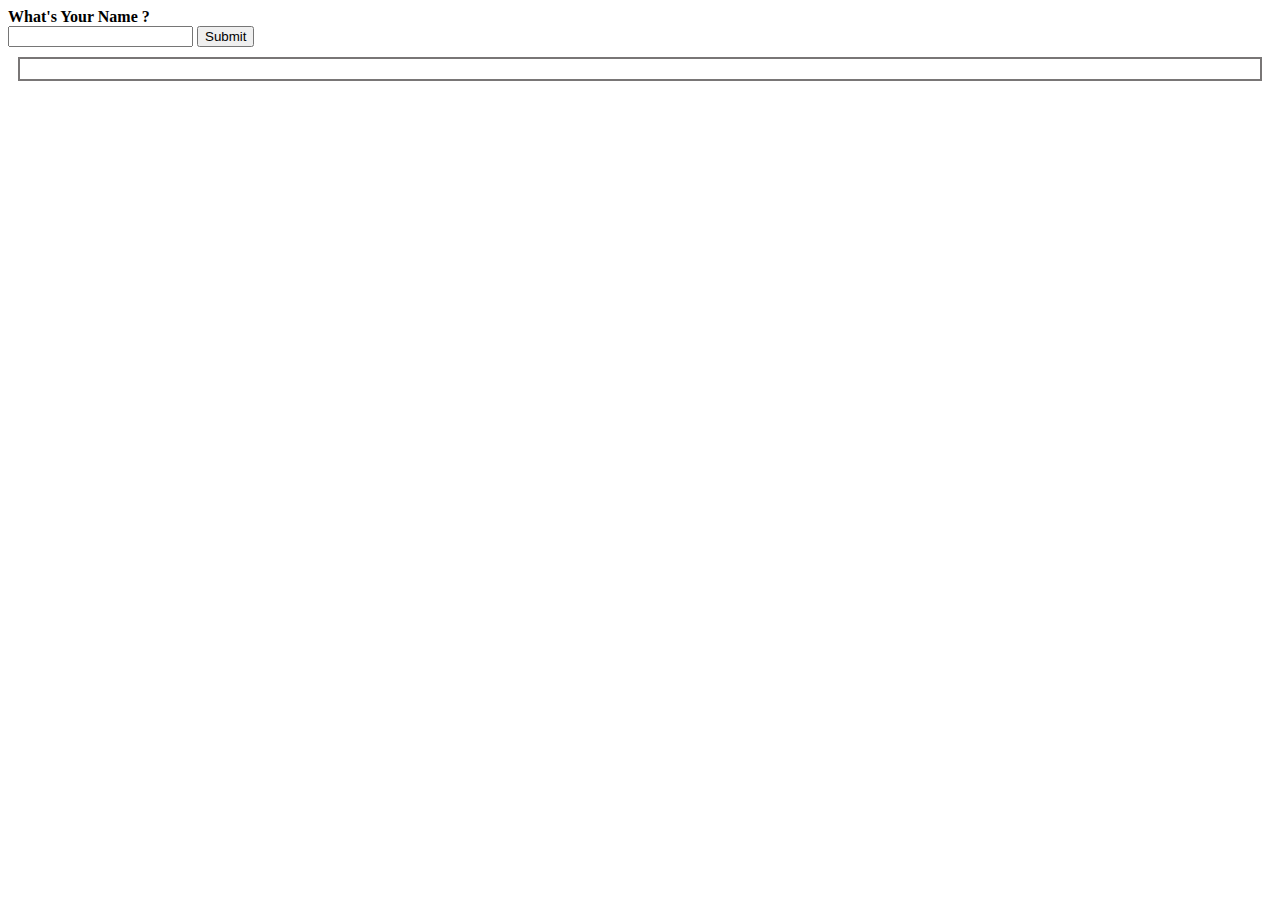
<file: Programmation web avancée/JavaScript/TP05/EXO 1/index.html>
<!DOCTYPE html>
<html lang="en">
<head>
    <meta charset="UTF-8">
    <meta name="viewport" content="width=device-width, initial-scale=1.0">
    <title>TP 05 PWA </title>
    <link rel="stylesheet" href="style.css">
</head>
<body>
    <label>
        <b> What's Your Name ? </b> <br>
    </label>
    <input id="name" type="text"/>
    <button type="submit" id="submit" onclick="showWelcome()">Submit</button> <br>

    <div id="welcome-message"></div>



    <script src="script.js"></script>
</body>
</html>
</file>
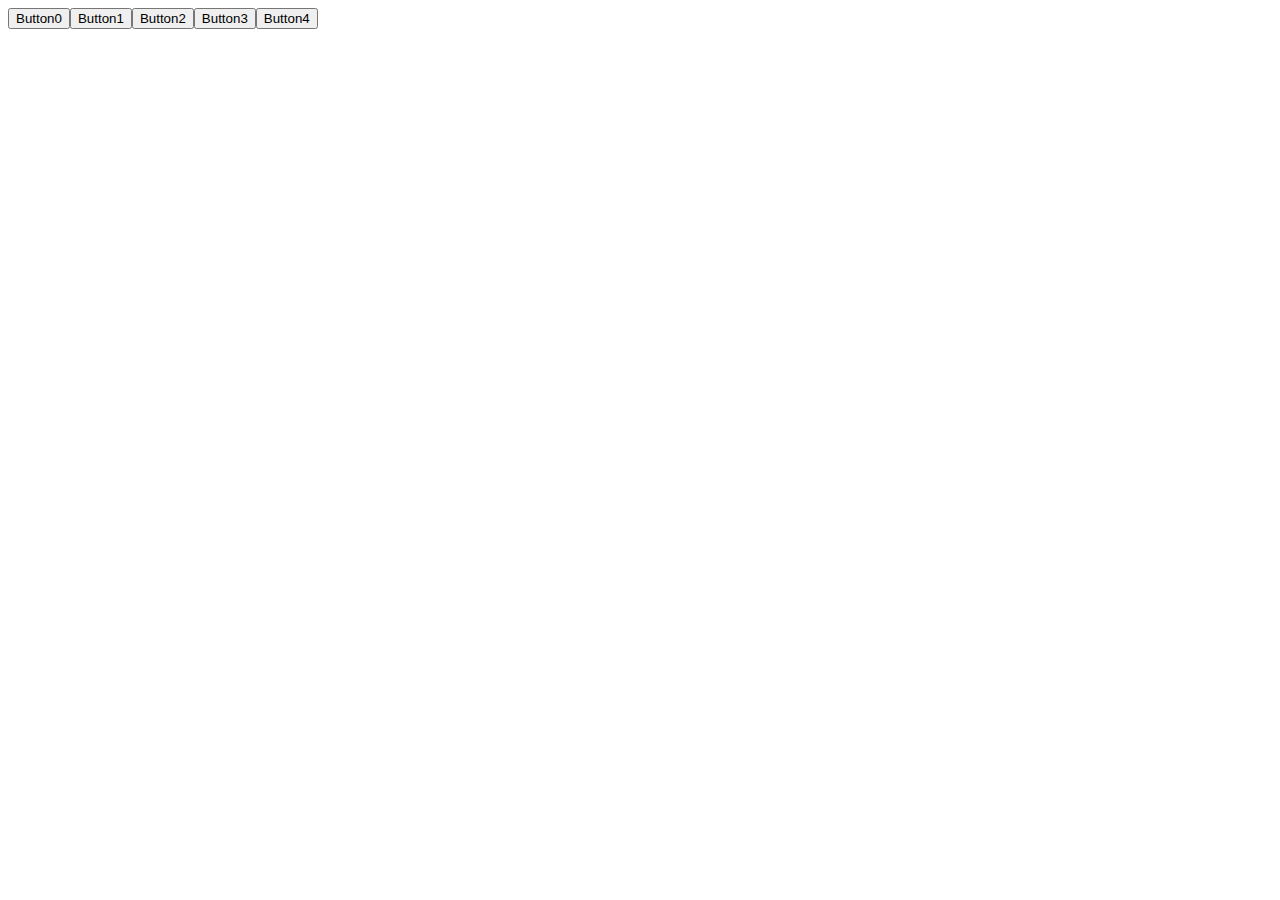
<file: Programmation web avancée/JavaScript/TP05/EXO 2/index.html>
<!DOCTYPE html>
<html lang="en">
<head>
    <meta charset="UTF-8">
    <meta name="viewport" content="width=device-width, initial-scale=1.0">
    <title>Practice Two</title>
</head>
<body>
    <script src="script.js"></script>
</body>
</html>
</file>
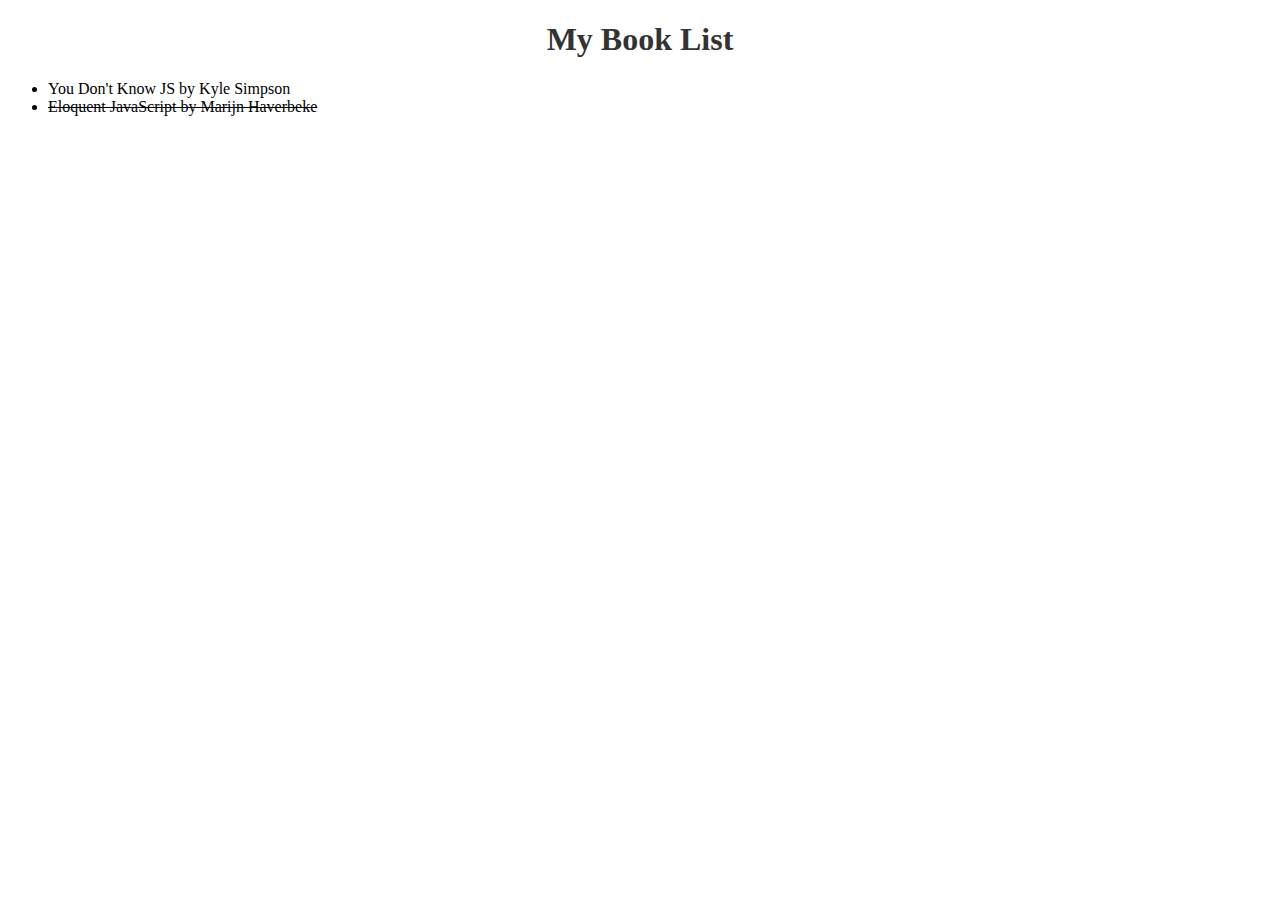
<file: Programmation web avancée/JavaScript/exo2.html>
<!DOCTYPE html>
<html>
<head>
  <title>My Book List</title>
  <style>
    h1 {
      text-align: center;
      color: #333;
    }
  </style>
</head>
<body>
  <h1>My Book List</h1>
  <ul id="bookList"></ul>

  <script>
    var books = [
      {
        title: "You Don't Know JS",
        author: "Kyle Simpson",
        alreadyRead: false
      },
      {
        title: "Eloquent JavaScript",
        author: "Marijn Haverbeke",
        alreadyRead: true
      }
    ];

    var bookList = document.getElementById("bookList");

    books.forEach(function(book) {
      var li = document.createElement("li");
      li.textContent = book.title + " by " + book.author;

      if (book.alreadyRead) {
        li.style.textDecoration = "line-through";
      }

      bookList.appendChild(li);
    });
  </script>
</body>
</html>
</file>
<file: Programmation web avancée/JavaScript/TP05/EXO 1/style.css>
#welcome-message{
    border: 2px solid #797676;
    padding: 10px;
    margin: 10px;
}
</file>
